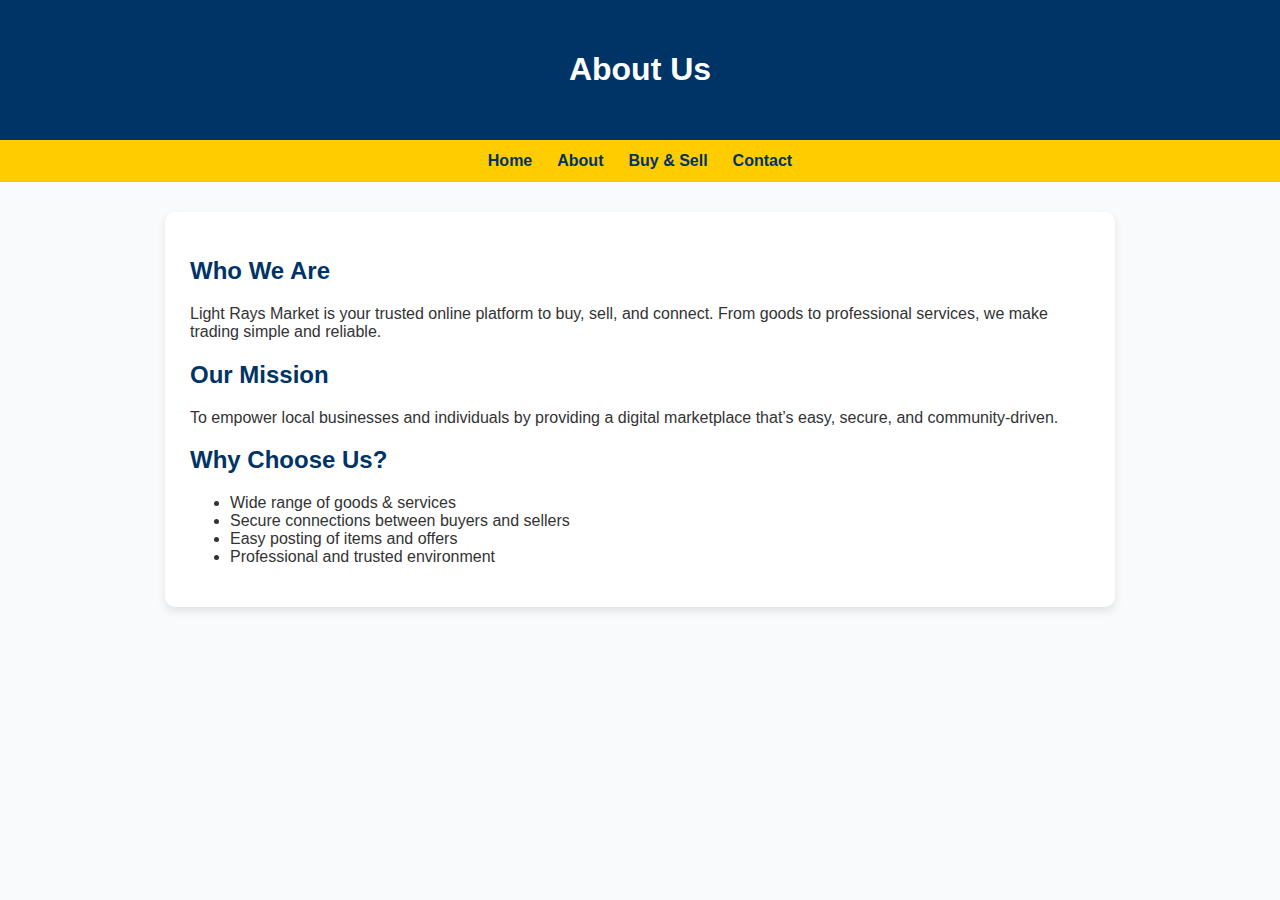
<file: about.html>
<!DOCTYPE html>
<html lang="en">
<head>
  <meta charset="UTF-8">
  <meta name="viewport" content="width=device-width, initial-scale=1.0">
  <title>About | Light Rays Market</title>
  <style>
    body { font-family:'Segoe UI', sans-serif; margin:0; background:#f9fafb; color:#333; }
    header { background:#003366; color:#fff; padding:30px; text-align:center; }
    nav { background:#ffcc00; display:flex; justify-content:center; gap:25px; padding:12px; }
    nav a { color:#003366; text-decoration:none; font-weight:bold; }
    nav a:hover { text-decoration:underline; }
    .container { max-width:900px; margin:30px auto; background:#fff; padding:25px; border-radius:10px; box-shadow:0 4px 8px rgba(0,0,0,0.1); }
    h2 { color:#003366; }
  </style>
</head>
<body>
  <header>
    <h1>About Us</h1>
  </header>
  <nav>
    <a href="index.html">Home</a>
    <a href="about.html">About</a>
    <a href="market.html">Buy & Sell</a>
    <a href="contact.html">Contact</a>
  </nav>

  <div class="container">
    <h2>Who We Are</h2>
    <p>Light Rays Market is your trusted online platform to buy, sell, and connect. From goods to professional services, we make trading simple and reliable.</p>
    <h2>Our Mission</h2>
    <p>To empower local businesses and individuals by providing a digital marketplace that’s easy, secure, and community-driven.</p>
    <h2>Why Choose Us?</h2>
    <ul>
      <li>Wide range of goods & services</li>
      <li>Secure connections between buyers and sellers</li>
      <li>Easy posting of items and offers</li>
      <li>Professional and trusted environment</li>
    </ul>
  </div>
</body>
</html>
</file>
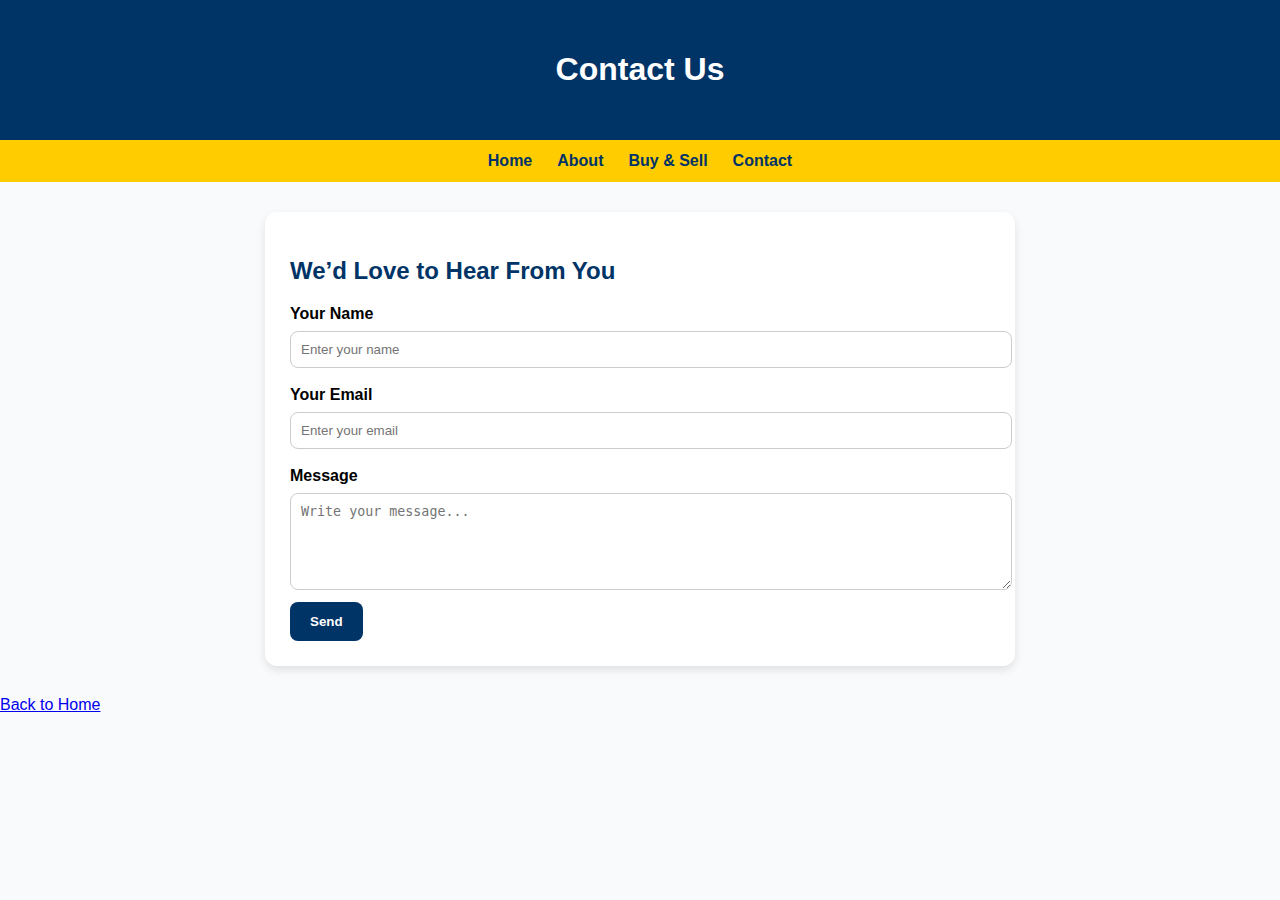
<file: contact.html>
<!DOCTYPE html>
<html lang="en">
<head>
  <meta charset="UTF-8">
  <meta name="viewport" content="width=device-width, initial-scale=1.0">
  <title>Contact | Light Rays Market</title>
  <style>
    body { font-family:'Segoe UI', sans-serif; margin:0; background:#f9fafb; }
    header { background:#003366; color:#fff; padding:30px; text-align:center; }
    nav { background:#ffcc00; display:flex; justify-content:center; gap:25px; padding:12px; }
    nav a { color:#003366; text-decoration:none; font-weight:bold; }
    nav a:hover { text-decoration:underline; }
    .container { max-width:700px; margin:30px auto; background:#fff; padding:25px; border-radius:12px; box-shadow:0 4px 8px rgba(0,0,0,0.1); }
    h2 { color:#003366; }
    label { font-weight:bold; margin-top:10px; display:block; }
    input, textarea { width:100%; padding:10px; margin:8px 0; border:1px solid #ccc; border-radius:8px; }
    button { background:#003366; color:#fff; padding:12px 20px; border:none; border-radius:8px; cursor:pointer; font-weight:bold; }
    button:hover { background:#002244; }
  </style>
</head>
<body>
  <header>
    <h1>Contact Us</h1>
  </header>
  <nav>
    <a href="index.html">Home</a>
    <a href="about.html">About</a>
    <a href="market.html">Buy & Sell</a>
    <a href="contact.html">Contact</a>
  </nav>

  <div class="container">
    <h2>We’d Love to Hear From You</h2>
    <form>
      <label for="name">Your Name</label>
      <input type="text" id="name" placeholder="Enter your name" required>
      
      <label for="email">Your Email</label>
      <input type="email" id="email" placeholder="Enter your email" required>

      <label for="msg">Message</label>
      <textarea id="msg" rows="5" placeholder="Write your message..." required></textarea>

      <button type="submit">Send</button>
    </form>
  </div>
</body>
</html>

  <p><a href="index.html">Back to Home</a></p>
</body>
</html>
</file>
